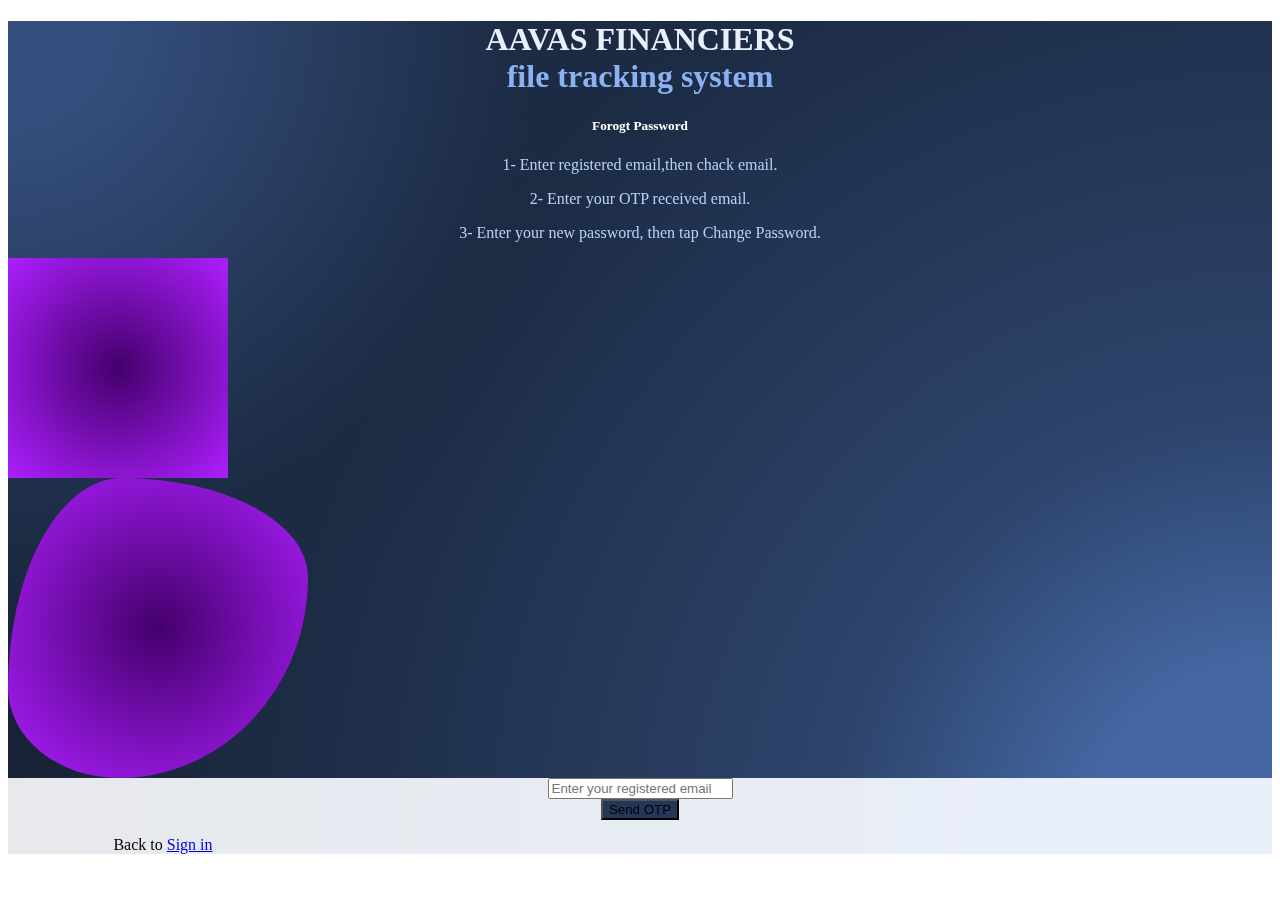
<file: forgot_email_form.html>
<!DOCTYPE html>
<html lang="en" xmlns:th="http://www.thymeleaf.org" th:replace="base::layout(~{::section})">

<head>
  <meta charset="UTF-8">
  <meta http-equiv="X-UA-Compatible" content="IE=edge">
  <meta name="viewport" content="width=device-width, initial-scale=1.0">
  <title>Aavas Financiers Ltd - File Tracking System | Forgor Password</title>
  <link rel="stylesheet" href="./style/style-sing.css">
  <!-- CSS only -->
  <link href="https://cdn.jsdelivr.net/npm/bootstrap@5.1.3/dist/css/bootstrap.min.css" rel="stylesheet"
    integrity="sha384-1BmE4kWBq78iYhFldvKuhfTAU6auU8tT94WrHftjDbrCEXSU1oBoqyl2QvZ6jIW3" crossorigin="anonymous">
</head>

<body>
  <!-- Section: Design Block -->
  <section class="background-radial-gradient overflow-hidden">
    <div class="container px-4 py-5 px-md-5 text-center text-lg-start my-5">
      <div class="row gx-lg-5 align-items-center mb-5">
        <div class="col-lg-6 mb-5 mb-lg-0" style="z-index: 10">
          <h1 class="my-5 display-5 fw-bold ls-tight" style="color: hsl(218, 81%, 95%)">
            AAVAS FINANCIERS<br />
            <span style="color: hsl(218, 81%, 75%)">file tracking system</span>
          </h1>
          <h5 style="color:white">Forogt Password</h5>
          <p class="mb-4 opacity-70" style="color: hsl(218, 81%, 85%)">
            1- Enter registered email,then chack email.
          </p>
          <p class="mb-4 opacity-70" style="color: hsl(218, 81%, 85%)">
            2- Enter your OTP received email.
          </p>
          <p class="mb-4 opacity-70" style="color: hsl(218, 81%, 85%)">
            3- Enter your new password, then tap Change Password.
          </p>
        </div>

        <div class="col-lg-6 mb-5 mb-lg-0 position-relative">
          <div id="radius-shape-1" class="position-absolute rounded-circle shadow-5-strong"></div>
          <div id="radius-shape-2" class="position-absolute shadow-5-strong"></div>

          <div class="card bg-glass">
            <div class="card-body px-4 py-5 px-md-5">

              <!-- messege Box -->
              <!-- <div th:if="${session.message}" class="container">
                <div class="alert alert-danger my-2 text-center">
                  <span th:text="${session.message}"></span>
                </div>
                <th:block th:text="${#session.removeAttribute('message')}"></th:block>
              </div> -->
              <!-- th:action="@{/send-otp}" -->
              <form action="/Aavas/verify_otp.html" method="" >
                <!-- Email input -->
                <div class="form-outline mb-4">
                  <input type="email" id="form3Example3" name="email" class="form-control"
                    placeholder="Enter your registered email" required />
                </div>
                <!-- Submit button -->
                <div class="container">
                  <button type="submit"  class="btn btn-primary btn-block mb-4" style="background-color: #253758;"
                    id="myOtp">
                    Send OTP
                  </button>
                  <!-- <input type="submit" value="Send OTP" class="btn btn-primary btn-block mb-4" style="background-color: #253758;"> -->
                  <div class="text-center mypaira">
                    <p>Back to <a href="./login.html">Sign in</a></p>
                  </div>
              </form>
            </div>
          </div>
        </div>
      </div>
    </div>
  </section>
</body>
<!-- JavaScript Bundle with Popper -->
<script src="https://cdn.jsdelivr.net/npm/bootstrap@5.1.3/dist/js/bootstrap.bundle.min.js"
  integrity="sha384-ka7Sk0Gln4gmtz2MlQnikT1wXgYsOg+OMhuP+IlRH9sENBO0LRn5q+8nbTov4+1p" crossorigin="anonymous"></script>
<script src="./script/forgot_email_form.js"></script>

</html>
</file>
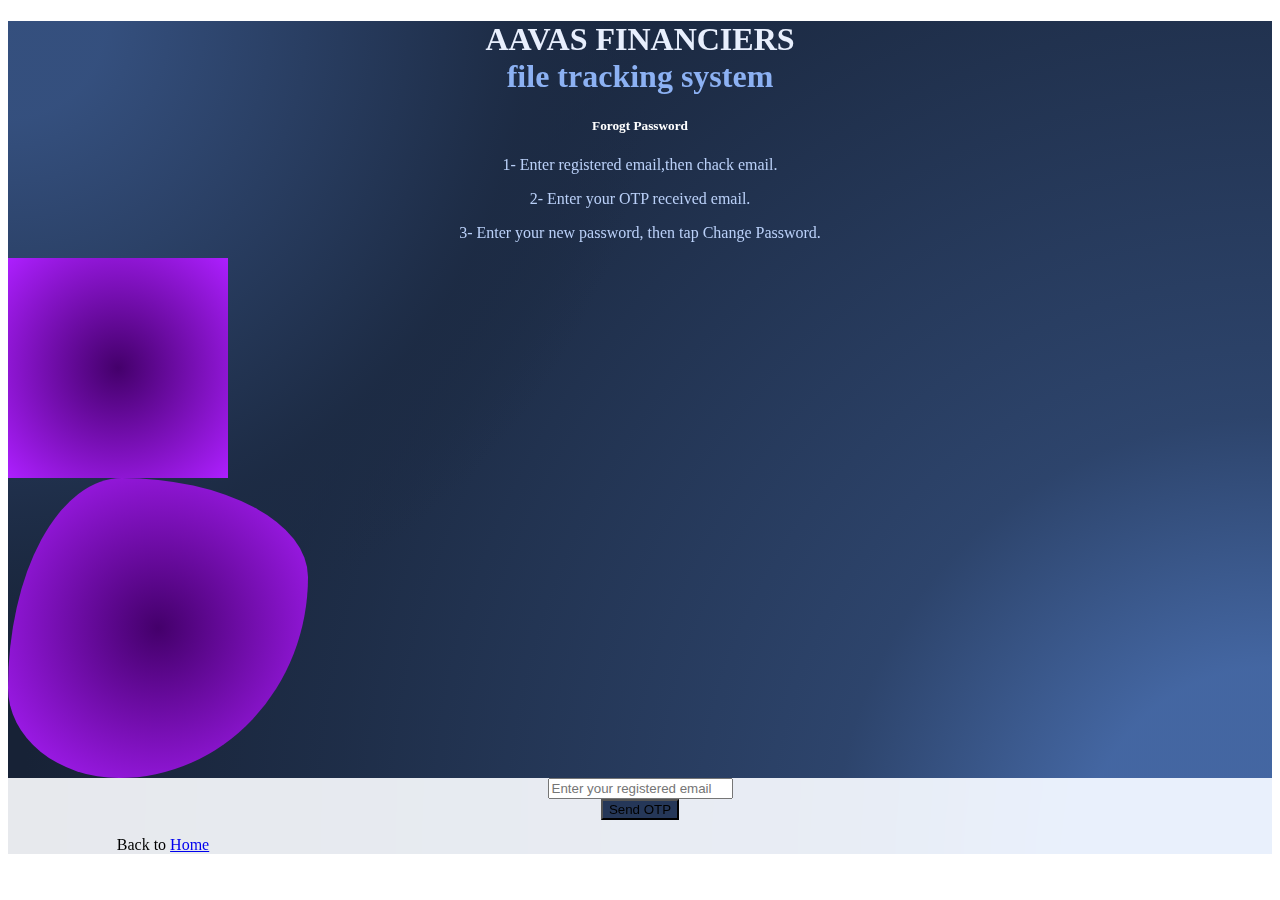
<file: index-forgot_email_form.html>
<!DOCTYPE html>
<html lang="en" xmlns:th="http://www.thymeleaf.org" th:replace="base::layout(~{::section})">

<head>
  <meta charset="UTF-8">
  <meta http-equiv="X-UA-Compatible" content="IE=edge">
  <meta name="viewport" content="width=device-width, initial-scale=1.0">
  <title>Aavas Financiers Ltd - File Tracking System | Forgor Password</title>
  <link rel="stylesheet" href="./style/style-sing.css">
  <!-- CSS only -->
  <link href="https://cdn.jsdelivr.net/npm/bootstrap@5.1.3/dist/css/bootstrap.min.css" rel="stylesheet"
    integrity="sha384-1BmE4kWBq78iYhFldvKuhfTAU6auU8tT94WrHftjDbrCEXSU1oBoqyl2QvZ6jIW3" crossorigin="anonymous">
</head>

<body>
  <!-- Section: Design Block -->
  <section class="background-radial-gradient overflow-hidden">
    <div class="container px-4 py-5 px-md-5 text-center text-lg-start my-5">
      <div class="row gx-lg-5 align-items-center mb-5">
        <div class="col-lg-6 mb-5 mb-lg-0" style="z-index: 10">
          <h1 class="my-5 display-5 fw-bold ls-tight" style="color: hsl(218, 81%, 95%)">
            AAVAS FINANCIERS<br />
            <span style="color: hsl(218, 81%, 75%)">file tracking system</span>
          </h1>
          <h5 style="color:white">Forogt Password</h5>
          <p class="mb-4 opacity-70" style="color: hsl(218, 81%, 85%)">
            1- Enter registered email,then chack email.
          </p>
          <p class="mb-4 opacity-70" style="color: hsl(218, 81%, 85%)">
            2- Enter your OTP received email.
          </p>
          <p class="mb-4 opacity-70" style="color: hsl(218, 81%, 85%)">
            3- Enter your new password, then tap Change Password.
          </p>
        </div>

        <div class="col-lg-6 mb-5 mb-lg-0 position-relative">
          <div id="radius-shape-1" class="position-absolute rounded-circle shadow-5-strong"></div>
          <div id="radius-shape-2" class="position-absolute shadow-5-strong"></div>

          <div class="card bg-glass">
            <div class="card-body px-4 py-5 px-md-5">

              <!-- messege Box -->
              <!-- <div th:if="${session.message}" class="container">
                <div class="alert alert-danger my-2 text-center">
                  <span th:text="${session.message}"></span>
                </div>
                <th:block th:text="${#session.removeAttribute('message')}"></th:block>
              </div> -->
              <!-- th:action="@{/send-otp}" -->
              <form action="./index-verify_otp.html" method="" >
                <!-- Email input -->
                <div class="form-outline mb-4">
                  <input type="email" id="form3Example3" name="email" class="form-control"
                    placeholder="Enter your registered email" required />
                </div>
                <!-- Submit button -->
                <div class="container">
                  <button type="submit"  class="btn btn-primary btn-block mb-4" style="background-color: #253758;"
                    id="myOtp">
                    Send OTP
                  </button>
                  <!-- <input type="submit" value="Send OTP" class="btn btn-primary btn-block mb-4" style="background-color: #253758;"> -->
                  <div class="text-center mypaira">
                    <p>Back to <a href="./index.html">Home</a></p>
                  </div>
              </form>
            </div>
          </div>
        </div>
      </div>
    </div>
  </section>
</body>
<!-- JavaScript Bundle with Popper -->
<script src="https://cdn.jsdelivr.net/npm/bootstrap@5.1.3/dist/js/bootstrap.bundle.min.js"
  integrity="sha384-ka7Sk0Gln4gmtz2MlQnikT1wXgYsOg+OMhuP+IlRH9sENBO0LRn5q+8nbTov4+1p" crossorigin="anonymous"></script>
</html>
</file>
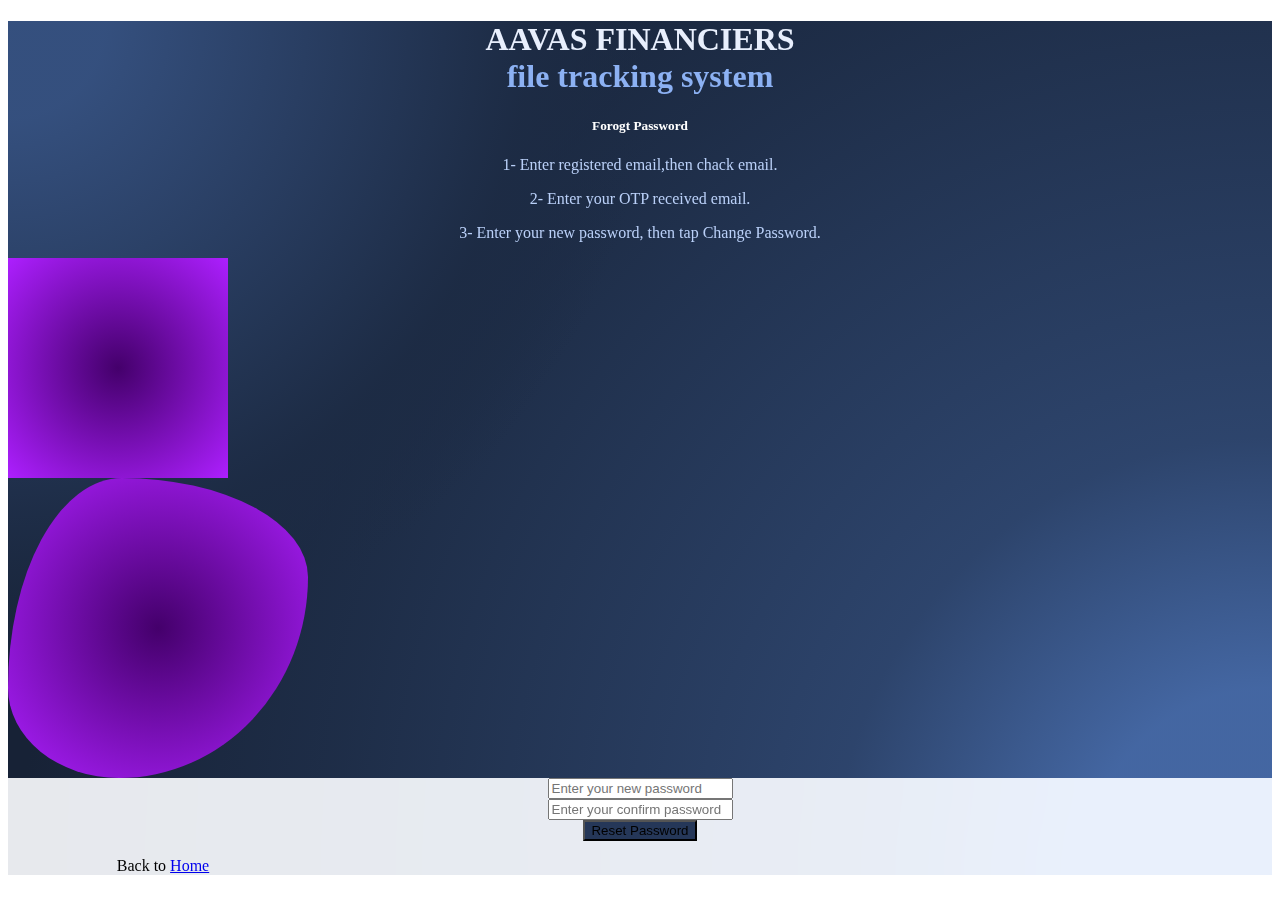
<file: index-password_change_form.html>
<!DOCTYPE html>
<html lang="en">

<head>
  <meta charset="UTF-8">
  <meta http-equiv="X-UA-Compatible" content="IE=edge">
  <meta name="viewport" content="width=device-width, initial-scale=1.0">
  <title>Aavas Financiers Ltd- File Tracking System | Change Form</title>
  <link rel="stylesheet" href="./style/style-sing.css">
  <!-- CSS only -->
  <link href="https://cdn.jsdelivr.net/npm/bootstrap@5.1.3/dist/css/bootstrap.min.css" rel="stylesheet"
    integrity="sha384-1BmE4kWBq78iYhFldvKuhfTAU6auU8tT94WrHftjDbrCEXSU1oBoqyl2QvZ6jIW3" crossorigin="anonymous">
</head>

<body>
  <!-- Section: Design Block -->
  <section class="background-radial-gradient overflow-hidden">
    <div class="container px-4 py-5 px-md-5 text-center text-lg-start my-5">
      <div class="row gx-lg-5 align-items-center mb-5">
        <div class="col-lg-6 mb-5 mb-lg-0" style="z-index: 10">
          <h1 class="my-5 display-5 fw-bold ls-tight" style="color: hsl(218, 81%, 95%)">
            AAVAS FINANCIERS<br />
            <span style="color: hsl(218, 81%, 75%)">file tracking system</span>
          </h1>
          <h5 style="color: white">Forogt Password</h5>
          <p class="mb-4 opacity-70" style="color: hsl(218, 81%, 85%)">
            1- Enter registered email,then chack email.
          </p>
          <p class="mb-4 opacity-70" style="color: hsl(218, 81%, 85%)">
            2- Enter your OTP received email.
          </p>
          <p class="mb-4 opacity-70" style="color: hsl(218, 81%, 85%)">
            3- Enter your new password, then tap Change Password.
          </p>
        </div>

        <div class="col-lg-6 mb-5 mb-lg-0 position-relative">
          <div id="radius-shape-1" class="position-absolute rounded-circle shadow-5-strong"></div>
          <div id="radius-shape-2" class="position-absolute shadow-5-strong"></div>

          <div class="card bg-glass">
            <div class="card-body px-4 py-5 px-md-5">
              <form action="./index.html" th:action="@{/change-password}" method="" onsubmit="return validate()" name="myForm">

                <!-- <div th:if="${param.error}" class="alert alert-danger my-2 text-center">
                 Invalid Username and password
                </div>
                <div th:if="${param.logout}" class="alert alert-success my-2 text-center">
                 You have been logged out
                </div> -->

                <!-- Email input -->
                <div class="form-outline mb-4">
                  <input type="text" id="password" name="psw" pattern="(?=.*\d)(?=.*[a-z])(?=.*[A-Z]).{8,}" title="Must contain at least one number and one uppercase and lowercase letter, and at least 8 or more characters" class="form-control" placeholder="Enter your new password" onkeyup="white(this.value)" name="newpassword" required>
                </div>
                <!-- <div class="form-outline mb-4">
                  <input type="text" id="password" class="form-control" placeholder="Enter your new password" required
                    onkeyup="white(this.value)" name="newpassword" />
                </div> -->
                <!-- Email input -->
                <div class="form-outline mb-4">
                  <input type="password" id="form3Example3" class="form-control"
                    placeholder="Enter your confirm password" required onkeyup="check(this),white(this.value)" />
                </div>
                <div style="text-align: center;" class="form-outline mb-4">
                  <error id="alert"></error>
                  <div id="alertcap"></div>
                  <div id="alertspace"></div>
                </div>
                <!-- Submit button -->
                <div class="container">
                  <button type="submit" class="btn btn-primary btn-block mb-4" style="background-color: #253758;"
                    id="resetpass">
                    Reset Password
                  </button>
                  <!-- Register buttons -->
                  <div class="text-center mypaira">
                    <p>Back to <a href="./index.html">Home</a></p>
                  </div>
              </form>
            </div>
          </div>
        </div>
      </div>
    </div>
  </section>
</body>
<!-- JavaScript Bundle with Popper -->
<script src="https://cdn.jsdelivr.net/npm/bootstrap@5.1.3/dist/js/bootstrap.bundle.min.js"
  integrity="sha384-ka7Sk0Gln4gmtz2MlQnikT1wXgYsOg+OMhuP+IlRH9sENBO0LRn5q+8nbTov4+1p" crossorigin="anonymous"></script>
<script src="./script/index-password_change_form.js"></script>

</html>
</file>
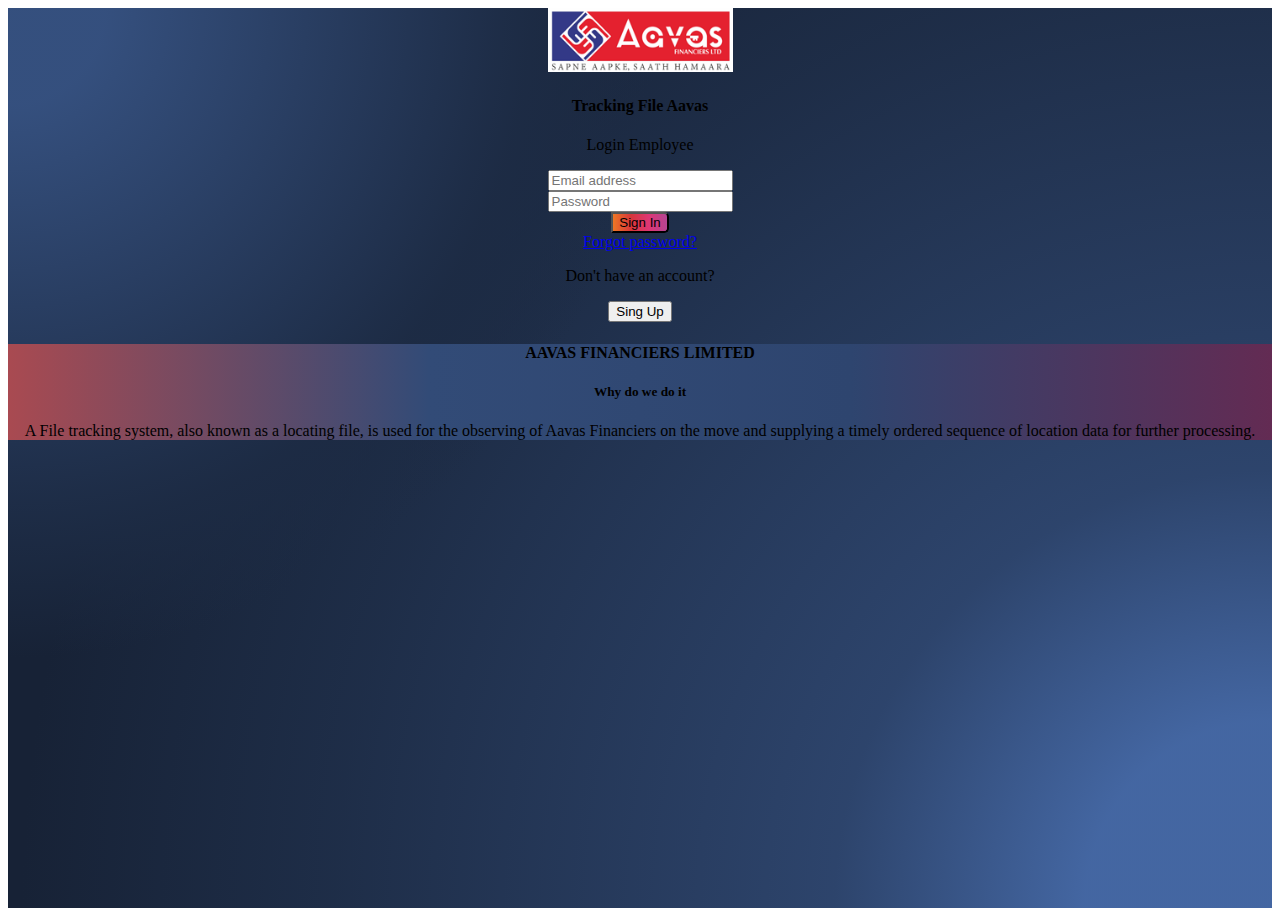
<file: login.html>
<!DOCTYPE html>
<html lang="en">
<th:repal></th:repal>

<head>
  <meta charset="UTF-8">
  <meta http-equiv="X-UA-Compatible" content="IE=edge">
  <meta name="viewport" content="width=device-width, initial-scale=1.0">
  <title>Aavas Financiers Ltd- File Tracking System | Sign In Employee</title>
  <link rel="stylesheet" href="./style/style-sing.css">
  <!-- CSS only -->
  <link href="https://cdn.jsdelivr.net/npm/bootstrap@5.1.3/dist/css/bootstrap.min.css" rel="stylesheet"
    integrity="sha384-1BmE4kWBq78iYhFldvKuhfTAU6auU8tT94WrHftjDbrCEXSU1oBoqyl2QvZ6jIW3" crossorigin="anonymous">
</head>

<body>
  <section class="h-100 gradient-form background-radial-gradient overflow-hidden">
    <div class="container py-5 h-100">
      <div class="row d-flex justify-content-center align-items-center h-100">
        <div class="col-xl-10">
          <div class="card rounded-3 text-black">
            <div class="row g-0">
              <div class="col-lg-6">
                <div class="card-body p-md-5 mx-md-4">

                  <div class="text-center">
                    <img src="./images//logo.png" style="width: 185px;" alt="logo">
                    <h4 class="mt-1 mb-5 pb-1">Tracking File Aavas </h4>
                  </div>

                  <form action="./index.html" id="myForm" method="">
                    <p>Login Employee</p>

                    <!-- <div th:if="${param.error}" class="alert alert-success my-2 text-center">
                      Invalid Username and password
                    </div>
                    <div th:if="${param.logout}" class="alert alert-success my-2 text-center">
                      You have been logged out
                    </div>
                    <div th:if="${param.change}" class="alert alert-success my-2 text-center">
                      <p th:if="${param.change}"></p>
                    </div> -->

                    <div class="form-outlcne mb-4">
                      <input type="email" id="form2Example11" class="form-control" placeholder="Email address"
                        required />
                      <!-- <label class="form-label" for="form2Example11">Username</label> -->
                    </div>
                    <div class="form-outline mb-4">
                      <input type="password" id="form2Example22" class="form-control" placeholder="Password" required />
                      <!-- <label class="form-label" for="form2Example22">Password</label> -->
                    </div>

                    <div class="text-center pt-1 mb-5 pb-1">
                      <button class="btn btn-primary btn-block fa-lg gradient-custom-2 mb-3" type="submit">Sign
                        In</button><br>
                      <a class="text-muted" href="./forgot_email_form.html">Forgot password?</a>
                      <!-- <a th:href="@{/forgot}">Forgot password?</a> -->
                    </div>

                    <div class="d-flex align-items-center justify-content-center pb-4">
                      <p class="mb-0 me-2">Don't have an account?</p>
                      <button type="button" onclick="postData()" class="btn btn-outline-danger" id="myButton">Sing
                        Up</button>
                    </div>

                  </form>

                </div>
              </div>
              <div class="col-lg-6 d-flex align-items-center "
                style="background: linear-gradient(to right, #a94a51, #324b77, #2e456f, #632b53);;">
                <div class="text-white px-3 py-4 p-md-5 mx-md-4">
                  <h4 class="mb-4">AAVAS FINANCIERS LIMITED</h4>
                  <p class="small mb-0">
                  <h5>Why do we do it</h5> A File tracking system, also known as a locating file, is used for the
                  observing of Aavas Financiers on the move and supplying a timely ordered sequence of location data for
                  further processing.</p>
                </div>
              </div>
            </div>
          </div>
        </div>
      </div>
    </div>
  </section>
</body>
<!-- JavaScript Bundle with Popper -->
<script src="https://cdn.jsdelivr.net/npm/bootstrap@5.1.3/dist/js/bootstrap.bundle.min.js"
  integrity="sha384-ka7Sk0Gln4gmtz2MlQnikT1wXgYsOg+OMhuP+IlRH9sENBO0LRn5q+8nbTov4+1p" crossorigin="anonymous"></script>
<script src="./script/login_script.js"></script>

</html>
</file>
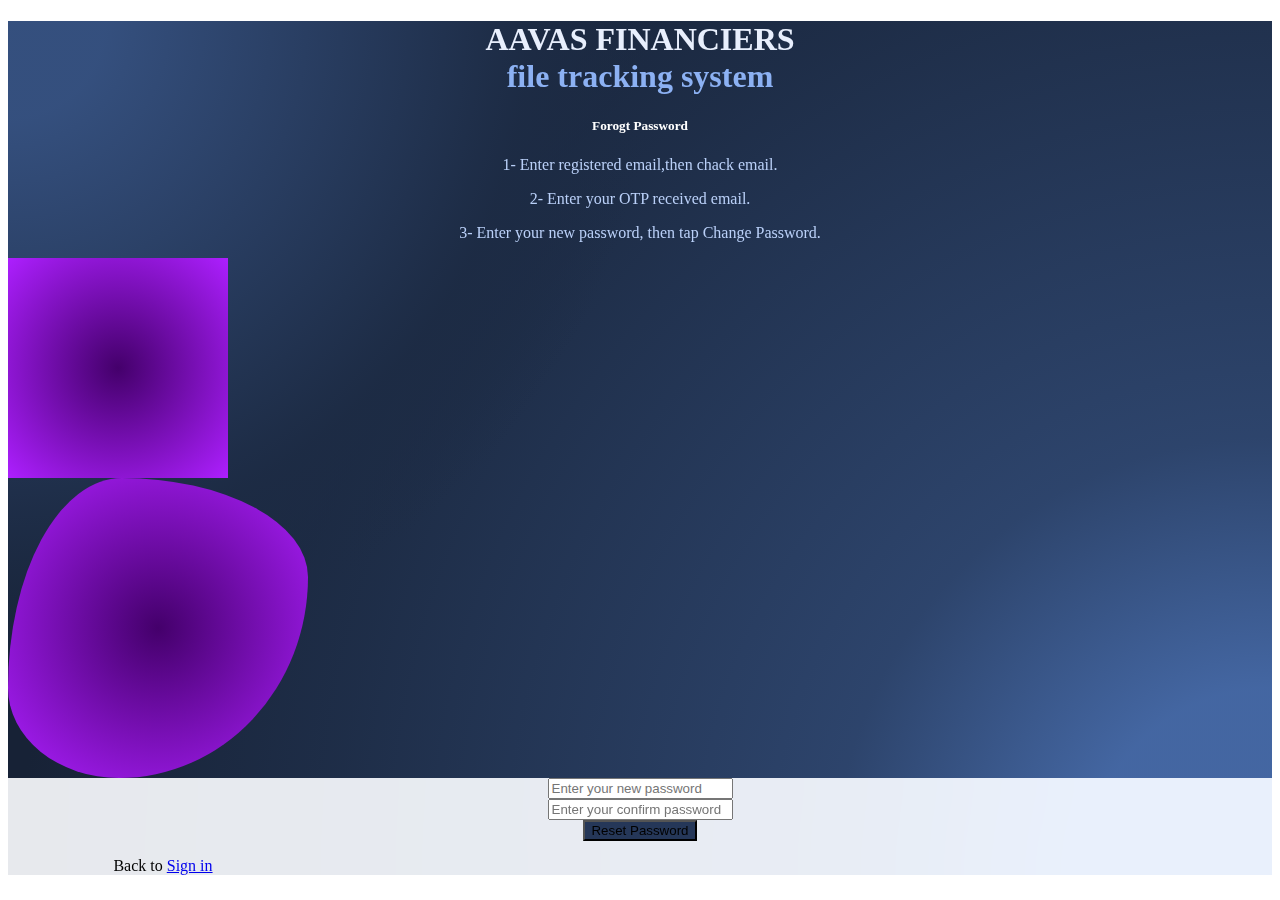
<file: password_change_form.html>
<!DOCTYPE html>
<html lang="en">

<head>
  <meta charset="UTF-8">
  <meta http-equiv="X-UA-Compatible" content="IE=edge">
  <meta name="viewport" content="width=device-width, initial-scale=1.0">
  <title>Aavas Financiers Ltd- File Tracking System | Change Form</title>
  <link rel="stylesheet" href="./style/style-sing.css">
  <!-- CSS only -->
  <link href="https://cdn.jsdelivr.net/npm/bootstrap@5.1.3/dist/css/bootstrap.min.css" rel="stylesheet"
    integrity="sha384-1BmE4kWBq78iYhFldvKuhfTAU6auU8tT94WrHftjDbrCEXSU1oBoqyl2QvZ6jIW3" crossorigin="anonymous">
</head>

<body>
  <!-- Section: Design Block -->
  <section class="background-radial-gradient overflow-hidden">
    <div class="container px-4 py-5 px-md-5 text-center text-lg-start my-5">
      <div class="row gx-lg-5 align-items-center mb-5">
        <div class="col-lg-6 mb-5 mb-lg-0" style="z-index: 10">
          <h1 class="my-5 display-5 fw-bold ls-tight" style="color: hsl(218, 81%, 95%)">
            AAVAS FINANCIERS<br />
            <span style="color: hsl(218, 81%, 75%)">file tracking system</span>
          </h1>
          <h5 style="color: white">Forogt Password</h5>
          <p class="mb-4 opacity-70" style="color: hsl(218, 81%, 85%)">
            1- Enter registered email,then chack email.
          </p>
          <p class="mb-4 opacity-70" style="color: hsl(218, 81%, 85%)">
            2- Enter your OTP received email.
          </p>
          <p class="mb-4 opacity-70" style="color: hsl(218, 81%, 85%)">
            3- Enter your new password, then tap Change Password.
          </p>
        </div>

        <div class="col-lg-6 mb-5 mb-lg-0 position-relative">
          <div id="radius-shape-1" class="position-absolute rounded-circle shadow-5-strong"></div>
          <div id="radius-shape-2" class="position-absolute shadow-5-strong"></div>

          <div class="card bg-glass">
            <div class="card-body px-4 py-5 px-md-5">
              <form action="./login.html" th:action="@{/change-password}" method="" onsubmit="return validate()" name="myForm">

                <!-- <div th:if="${param.error}" class="alert alert-danger my-2 text-center">
                 Invalid Username and password
                </div>
                <div th:if="${param.logout}" class="alert alert-success my-2 text-center">
                 You have been logged out
                </div> -->

                <!-- Email input -->
                <div class="form-outline mb-4">
                  <input type="text" id="password" name="psw" pattern="(?=.*\d)(?=.*[a-z])(?=.*[A-Z]).{8,}" title="Must contain at least one number and one uppercase and lowercase letter, and at least 8 or more characters" class="form-control" placeholder="Enter your new password" onkeyup="white(this.value)" name="newpassword" required>
                </div>
                <!-- <div class="form-outline mb-4">
                  <input type="text" id="password" class="form-control" placeholder="Enter your new password" required
                    onkeyup="white(this.value)" name="newpassword" />
                </div> -->
                <!-- Email input -->
                <div class="form-outline mb-4">
                  <input type="password" id="form3Example3" class="form-control"
                    placeholder="Enter your confirm password" required onkeyup="check(this),white(this.value)" />
                </div>
                <div style="text-align: center;" class="form-outline mb-4">
                  <error id="alert"></error>
                  <div id="alertcap"></div>
                  <div id="alertspace"></div>
                </div>
                <!-- Submit button -->
                <div class="container">
                  <button type="submit" class="btn btn-primary btn-block mb-4" style="background-color: #253758;"
                    id="resetpass">
                    Reset Password
                  </button>
                  <!-- Register buttons -->
                  <div class="text-center mypaira">
                    <p>Back to <a href="./login.html">Sign in</a></p>
                  </div>
              </form>
            </div>
          </div>
        </div>
      </div>
    </div>
  </section>
</body>
<!-- JavaScript Bundle with Popper -->
<script src="https://cdn.jsdelivr.net/npm/bootstrap@5.1.3/dist/js/bootstrap.bundle.min.js"
  integrity="sha384-ka7Sk0Gln4gmtz2MlQnikT1wXgYsOg+OMhuP+IlRH9sENBO0LRn5q+8nbTov4+1p" crossorigin="anonymous"></script>
<script src="./script/password_change_form.js"></script>

</html>
</file>
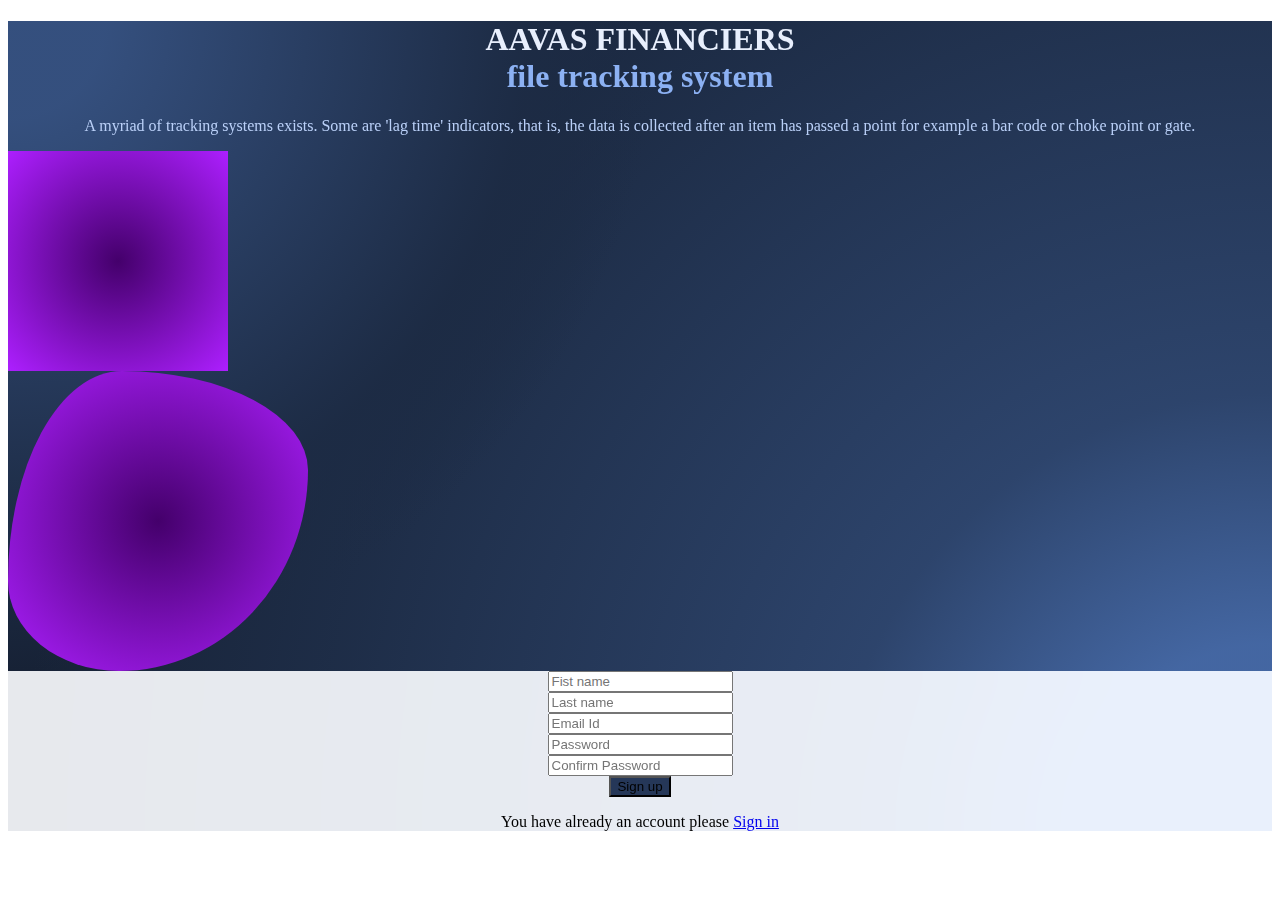
<file: singup.html>
<!DOCTYPE html>
<html lang="en">

<head>
  <meta charset="UTF-8">
  <meta http-equiv="X-UA-Compatible" content="IE=edge">
  <meta name="viewport" content="width=device-width, initial-scale=1.0">
  <title>Aavas Financiers Ltd - File Tracking System | Sign Up Employee</title>
  <link rel="stylesheet" href="./style/style-sing.css">
  <!-- CSS only -->
  <link href="https://cdn.jsdelivr.net/npm/bootstrap@5.1.3/dist/css/bootstrap.min.css" rel="stylesheet"
    integrity="sha384-1BmE4kWBq78iYhFldvKuhfTAU6auU8tT94WrHftjDbrCEXSU1oBoqyl2QvZ6jIW3" crossorigin="anonymous">
</head>

<body>
  <!-- Section: Design Block -->
  <section class="background-radial-gradient overflow-hidden">
    <div class="container px-4 py-5 px-md-5 text-center text-lg-start my-5">
      <div class="row gx-lg-5 align-items-center mb-5">
        <div class="col-lg-6 mb-5 mb-lg-0" style="z-index: 10">
          <h1 class="my-5 display-5 fw-bold ls-tight" style="color: hsl(218, 81%, 95%)">
            AAVAS FINANCIERS<br />
            <span style="color: hsl(218, 81%, 75%)">file tracking system</span>
          </h1>
          <p class="mb-4 opacity-70" style="color: hsl(218, 81%, 85%)">
            A myriad of tracking systems exists. Some are 'lag time' indicators, that is, the data is collected after an
            item has passed a point for example a bar code or choke point or gate.
          </p>
        </div>

        <div class="col-lg-6 mb-5 mb-lg-0 position-relative">
          <div id="radius-shape-1" class="position-absolute rounded-circle shadow-5-strong"></div>
          <div id="radius-shape-2" class="position-absolute shadow-5-strong"></div>

          <div class="card bg-glass">
            <div class="card-body px-4 py-5 px-md-5">
              <form action="#" method="post" onsubmit="return validate()" name="myForm">
                <!-- 2 column grid layout with text inputs for the first and last names -->
                <div class="row">
                  <div class="col-md-6 mb-4">
                    <div class="form-outline">
                      <input type="text" id="form3Example1" class="form-control" placeholder="Fist name" required />
                      <!-- <label class="form-label" for="form3Example1">First name</label> -->
                    </div>
                  </div>
                  <div class="col-md-6 mb-4">
                    <div class="form-outline">
                      <input type="text" id="form3Example2" class="form-control" placeholder="Last name" required />
                      <!-- <label class="form-label" for="form3Example2">Last name</label> -->
                    </div>
                  </div>
                </div>

                <!-- Email input -->
                <div class="form-outline mb-4">
                  <input type="email" id="form3Example3" class="form-control" placeholder="Email Id" required />
                </div>
                <!-- Password input  -->
                <div class="form-outline mb-4">
                  <input type="text" id="password" name="psw" pattern="(?=.*\d)(?=.*[a-z])(?=.*[A-Z]).{8,}" title="Must contain at least one number and one uppercase and lowercase letter, and at least 8 or more characters" class="form-control" placeholder="Password" onkeyup="white(this.value)" name="newpassword" required>
                </div>
                <!-- Password input  -->
                <!-- <div class="form-outline mb-4">
                  <input type="text" id="password" class="form-control" placeholder="Password" onkeyup="white(this.value)"/>
                </div> -->
                <!-- confirm Password input  -->
                <div class="form-outline mb-4">
                  <input type="password" id="form3Example4" class="form-control" onkeyup="check(this),white(this.value)"
                    placeholder="Confirm Password" required />
                </div>
                <div style="text-align: center;">
                  <error id="alert"></error>
                  <div id="alertcap"></div>
                  <div id="alertspace"></div>
                </div>
                <!-- Submit button -->

                <div class="container">
                  <button type="submit" class="btn btn-primary btn-block mb-4" style="background-color: #253758;">
                    Sign up
                  </button>
                </div>
              </form>
              <!-- Register buttons -->
              <div class="text-center">
                <p>You have already an account please <a href="./login.html">Sign in</a></p>
              </div>
            </div>
          </div>
        </div>
      </div>
    </div>
  </section>
</body>
<!-- JavaScript Bundle with Popper -->
<script src="https://cdn.jsdelivr.net/npm/bootstrap@5.1.3/dist/js/bootstrap.bundle.min.js"
  integrity="sha384-ka7Sk0Gln4gmtz2MlQnikT1wXgYsOg+OMhuP+IlRH9sENBO0LRn5q+8nbTov4+1p" crossorigin="anonymous"></script>
<script src="./script/singup.js"></script>
</html>
</file>
<file: style/style-sing.css>
/* singin................................................... */
.gradient-custom-2 {
    /* fallback for old browsers */
    background: #fccb90;

    /* Chrome 10-25, Safari 5.1-6 */
    background: -webkit-linear-gradient(to right, #ee7724, #d8363a, #dd3675, #b44593);

    /* W3C, IE 10+/ Edge, Firefox 16+, Chrome 26+, Opera 12+, Safari 7+ */
    background: linear-gradient(to right, #ee7724, #d8363a, #dd3675, #b44593);
}

@media (min-width: 768px) {
    .gradient-form {
        height: 100vh !important;
    }
}

@media (min-width: 769px) {
    .gradient-custom-2 {
        border-top-right-radius: .3rem;
        border-bottom-right-radius: .3rem;
    }
}
.container{
    text-align: center;
}

/* singup................................................... */

.background-radial-gradient {
    background-color: hsl(218, 41%, 15%);
    background-image: radial-gradient(650px circle at 0% 0%,
            hsl(218, 41%, 35%) 15%,
            hsl(218, 41%, 30%) 35%,
            hsl(218, 41%, 20%) 75%,
            hsl(218, 41%, 19%) 80%,
            transparent 100%),
        radial-gradient(1250px circle at 100% 100%,
            hsl(218, 41%, 45%) 15%,
            hsl(218, 41%, 30%) 35%,
            hsl(218, 41%, 20%) 75%,
            hsl(218, 41%, 19%) 80%,
            transparent 100%);
}

#radius-shape-1 {
    height: 220px;
    width: 220px;
    top: -60px;
    left: -130px;
    background: radial-gradient(#44006b, #ad1fff);
    overflow: hidden;
}

#radius-shape-2 {
    border-radius: 38% 62% 63% 37% / 70% 33% 67% 30%;
    bottom: -60px;
    right: -110px;
    width: 300px;
    height: 300px;
    background: radial-gradient(#44006b, #ad1fff);
    overflow: hidden;
}

.bg-glass {
    background-color: hsla(0, 0%, 100%, 0.9) !important;
    backdrop-filter: saturate(200%) blur(25px);
}

.mypaira{
    width: 310px;
}
#mypaira{
    width: 400px;
}
</file>
